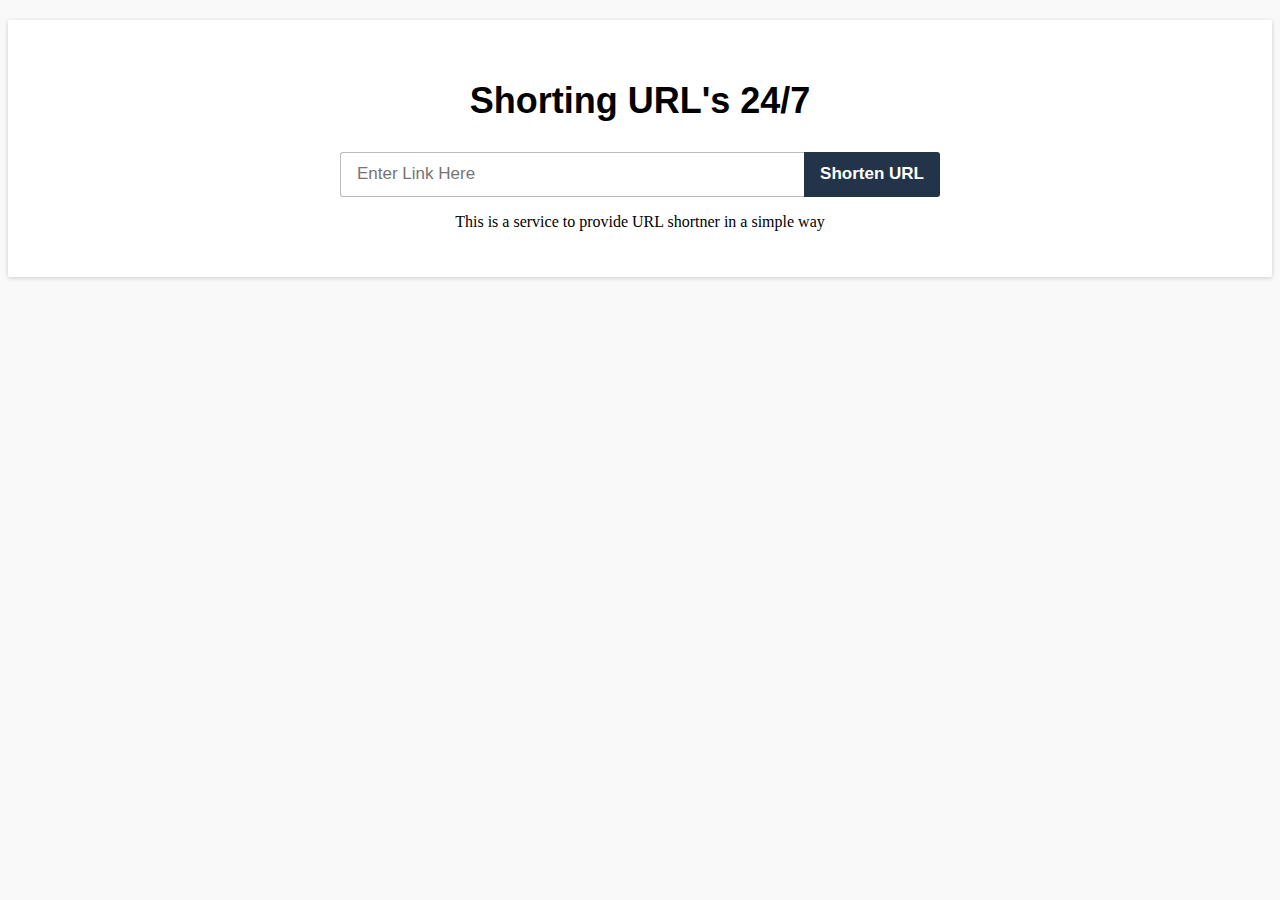
<file: src/main/resources/templates/index.html>
<!DOCTYPE html>
<html xmlns:th="http://www.thymeleaf.org">
<head>
<title>Thymeleaf Fragments: home</title>
<th:block th:include="fragments/header.html :: headerfiles"></th:block>

<style type="text/css">

   body{
   	background-color: #f9f9f9;
   }
  .title{
        font: bold 36px asap,arial;
      }
      .urlbox{
        margin: 0 auto 20px auto;
        box-shadow: 0 1px 4px #ccc;
        border-radius: 2px;
        margin-top: 20px;
        padding: 30px;
        background: #fff;
        text-align: center;
      }
      #form{
        max-width: 600px;
        display: flex;
        margin: 0 auto;
      }
      #form input[type=text]{
        display: table-cell;
        width: 100%;
        height: 45px;
        padding: 10px 16px;
        font: 17px lato,arial;
        color: #000;
        background: #fff;
        border: 1px solid #bbb;
        border-right: 0;
        border-radius: 3px;
        border-bottom-right-radius: 0;
        border-top-right-radius: 0;
        box-sizing: border-box;
      }
      #form-button{
        display: table-cell;
      }
      #form-button input[type=submit]{
        height: 45px;
        padding: 10px 16px;
        font: bold 17px lato,arial;
        color: #fff;
        background-color: hsl(214deg 35% 21%);
        text-align: center;
        vertical-align: middle;
        cursor: pointer;
        white-space: nowrap;
        border: 0;
        border-radius: 3px;
        border-top-left-radius: 0;
        border-bottom-left-radius: 0;
        margin-left: -1px;
        -webkit-appearance: button;
        margin: 0;
      }
</style>
</head>
<body>

	<div th:replace="fragments/header :: header"></div>

	<div class="container">
		<div class="urlbox">
			<h2 class="title">Shorting URL's 24/7</h2>
			<form id="form"  action="#" th:action="@{/generate}" th:object="${shortner}" method="post">
				<input type="text" placeholder="Enter Link Here"  th:field="*{url}" required/>
				<div id="form-button">
					<input type="submit" value="Shorten URL" />
				</div>
			</form>
			<p>This is a service to provide URL shortner in a simple way</p>
		</div>
	</div>
</body>
</html>
</file>
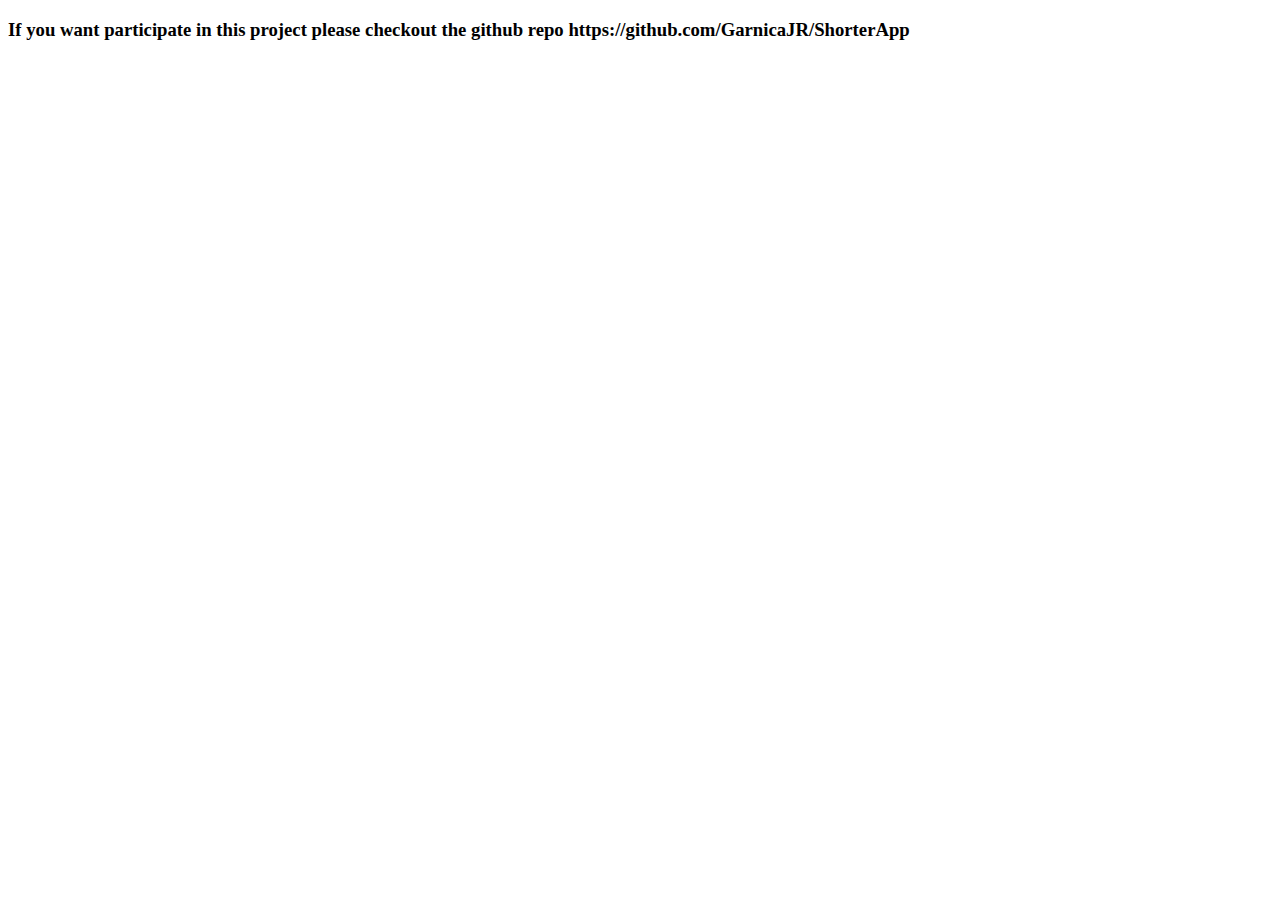
<file: src/main/resources/templates/about.html>
<!DOCTYPE html>
<html xmlns:th="http://www.thymeleaf.org">
<th:block th:include="fragments/header.html :: headerfiles"></th:block> 
<body>

	<div th:replace="fragments/header :: header"></div>
    <div class="container">
		<h3>If you want participate in this project please checkout the github repo https://github.com/GarnicaJR/ShorterApp</h3>
	</div>
</body>
</html>
</file>
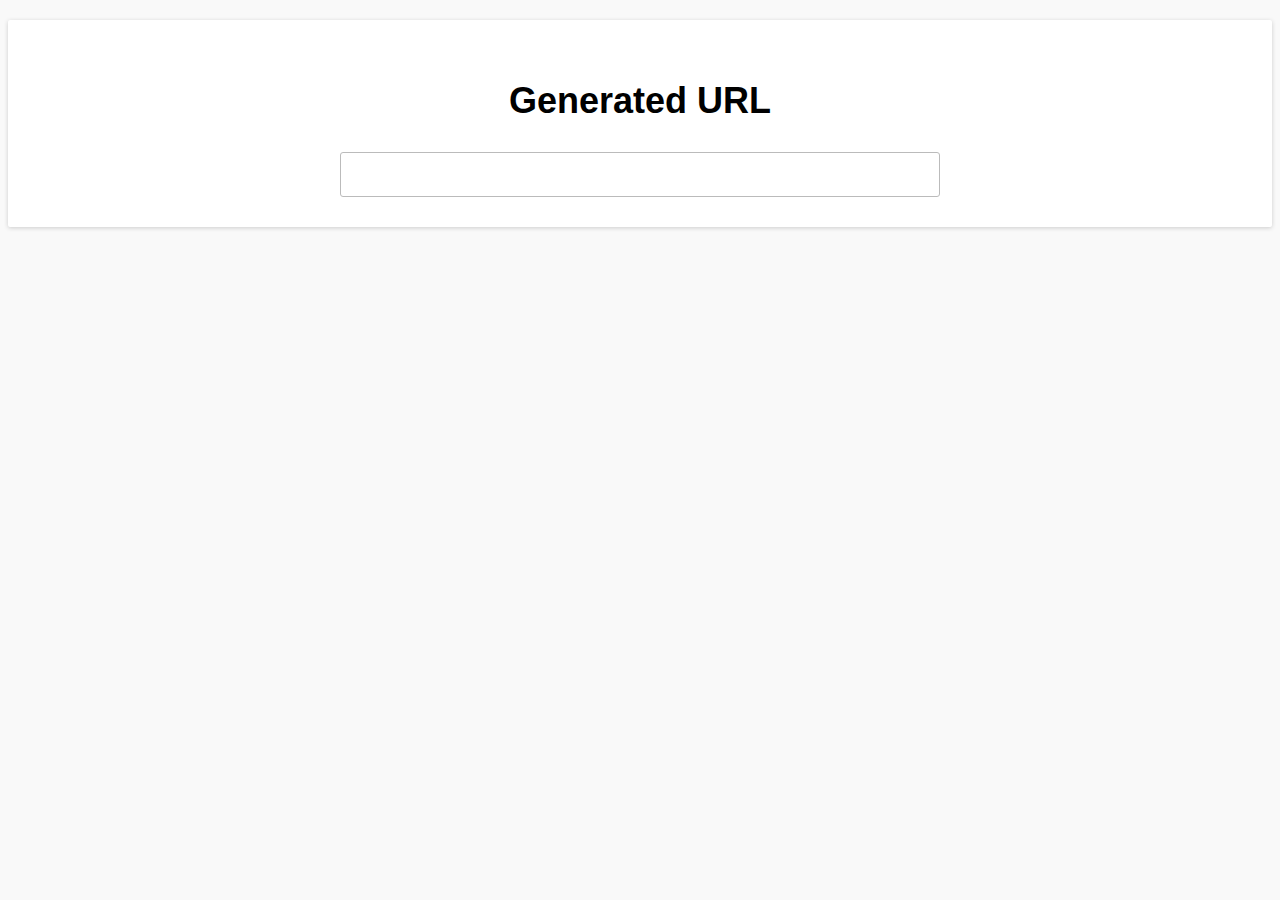
<file: src/main/resources/templates/generate.html>
<!DOCTYPE html>
<html xmlns:th="http://www.thymeleaf.org">
<head>
<title>Thymeleaf Fragments: home</title>
<th:block th:include="fragments/header.html :: headerfiles"></th:block>

<style type="text/css">

   body{
   	background-color: #f9f9f9;
   }
  .title{
        font: bold 36px asap,arial;
      }
      .urlbox{
        margin: 0 auto 20px auto;
        box-shadow: 0 1px 4px #ccc;
        border-radius: 2px;
        margin-top: 20px;
        padding: 30px;
        background: #fff;
        text-align: center;
      }
      #form{
        max-width: 600px;
        display: flex;
        margin: 0 auto;
      }
      #form input[type=text]{
        display: table-cell;
        width: 100%;
        height: 45px;
        padding: 10px 16px;
        font: 17px lato,arial;
        color: #000;
        background: #fff;
        border: 1px solid #bbb;
        border-radius: 3px;
        box-sizing: border-box;
         text-align:center;
      }
</style>
</head>
<body>

	<div th:replace="fragments/header :: header"></div>

	<div class="container">
		<div class="urlbox">
			<h2 class="title">Generated URL</h2>
			<div id="form">
				<input type="text" th:value="${encoded}" />
			</div>
		</div>
	</div>
</body>
</html>
</file>
